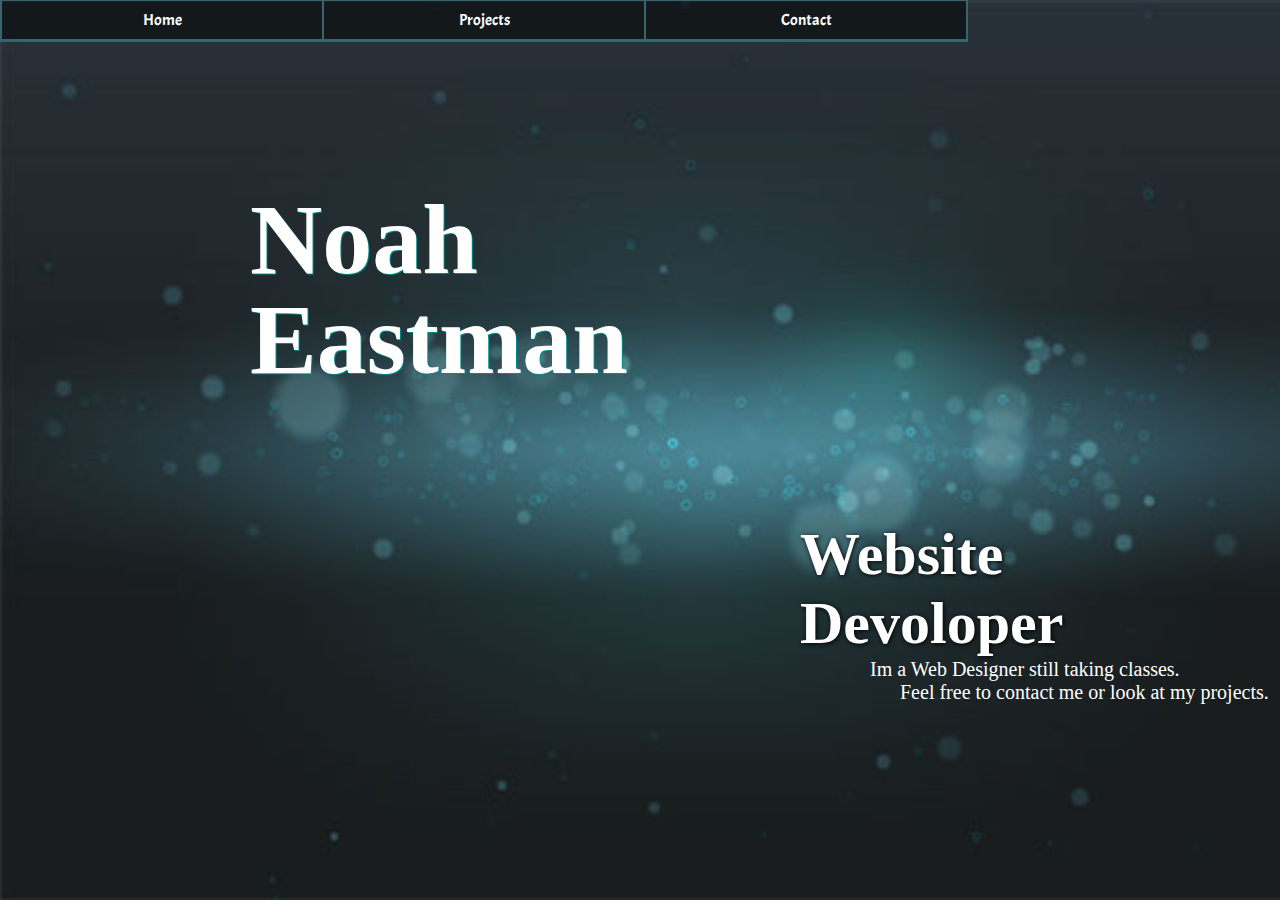
<file: index.html>
<!DOCTYPE html>
<html lang="en">
<head>
    <meta charset="UTF-8">
    <meta http-equiv="X-UA-Compatible" content="IE=edge">
    <meta name="viewport" content="width=device-width, initial-scale=1.0">
    <title>Portfolio</title>
    <link rel="stylesheet" href="style.css"><link rel="preconnect" href="https://fonts.googleapis.com">
    <link rel="preconnect" href="https://fonts.gstatic.com" crossorigin>
    <link href="https://fonts.googleapis.com/css2?family=Acme&family=Josefin+Sans:ital@1&display=swap" rel="stylesheet">
</head>
<body>
    <nav>
        <div class="nav home"><a href="index.html">Home</a></div>
        <div class="nav projects"><a href="projects.html">Projects</a></div>
        <div class="nav work"><a href="contact.html">Contact</a></div>
    </nav>
    <h1 class="header">
        Noah Eastman
    </h1>
    <h3 class="header2">
        Website Devoloper
    </h3>
    <p>Im a Web Designer still taking classes. <br>  Feel free to contact me or look at my projects.</p>
</body>
</html>
</file>
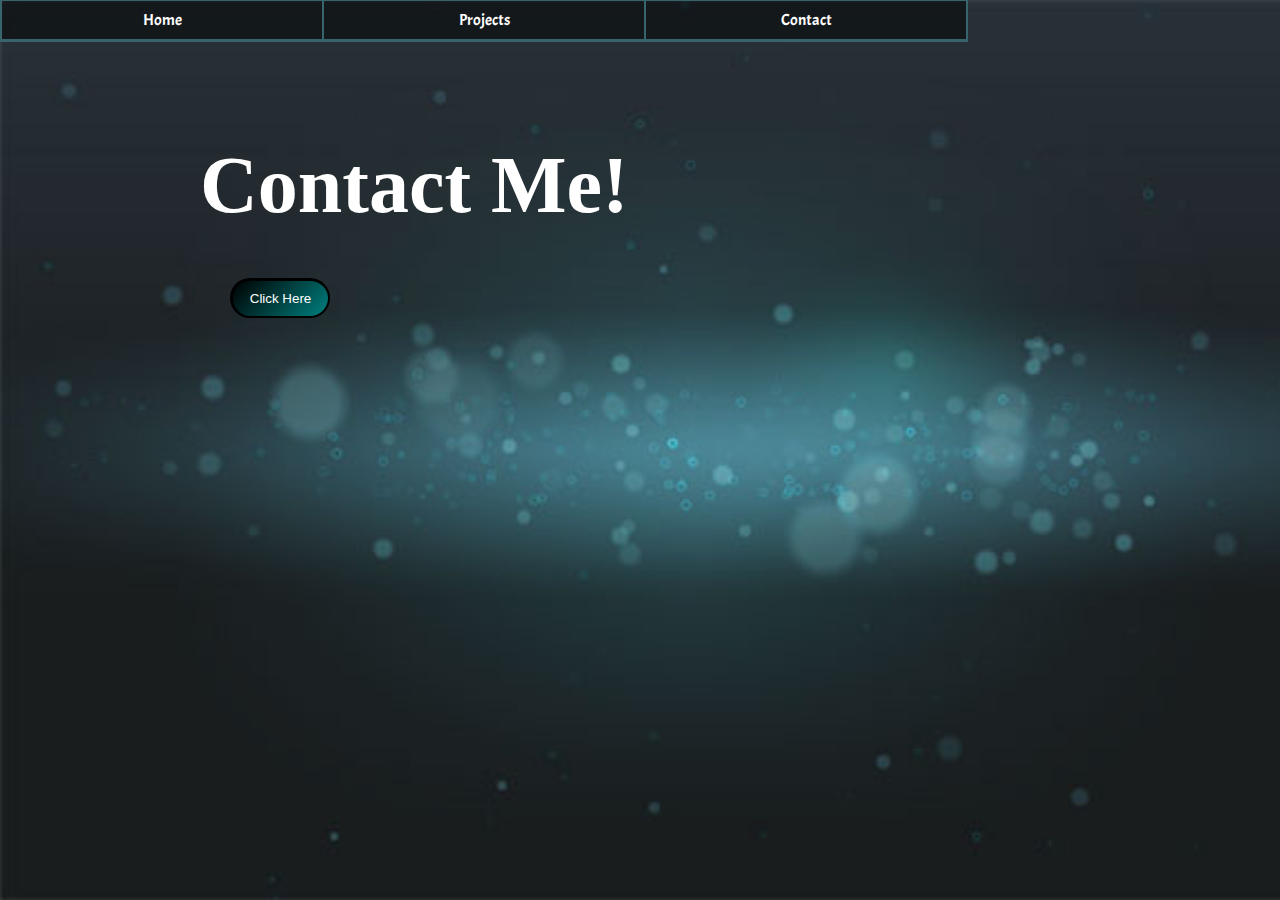
<file: contact.html>
<!DOCTYPE html>
<html lang="en">
<head>
    <meta charset="UTF-8">
    <meta http-equiv="X-UA-Compatible" content="IE=edge">
    <meta name="viewport" content="width=device-width, initial-scale=1.0">
    <title>Contact</title>
    <link rel="stylesheet" href="style.css">
    <link rel="preconnect" href="https://fonts.googleapis.com">
    <link rel="preconnect" href="https://fonts.gstatic.com" crossorigin>
    <link href="https://fonts.googleapis.com/css2?family=Acme&family=Josefin+Sans:ital@1&display=swap" rel="stylesheet">
</head>
<body>
    <nav>
        <div class="nav home"><a href="index.html">Home</a></div>
        <div class="nav projects"><a href="projects.html">Projects</a></div>
        <div class="nav work"><a href="contact.html">Contact</a></div>
    </nav>
    <h3 class="contact">
        Contact Me!
        <button class="button">
            Click Here
        </button>
    </h3>
</body>
</html>
</file>
<file: style.css>
* {
    padding: 0px;
    margin: 0px;
}
nav {
    display: flex;
    justify-content: flex-start;
    background-color: transparent;
    height: 40px;
}
.nav{
    display: flex;
    justify-content: center;
    align-items: center;
    text-align: center;
    width: 320px;
    color: white;
    border-right: rgb(56, 100, 109) 2px solid;
    margin-top: -2px;
    margin-bottom: -2px;
    border-top: solid rgb(56, 100, 109) 3px;
    border-bottom: solid rgb(56, 100, 109) 3px;
    font-family: 'Acme', sans-serif;
    background-color: rgba(0, 0, 0, .5);
}
a {
    color: white;
    text-decoration: none;
}
.home {
    border-left:rgb(56, 100, 109) 2px solid ;
}
.header {
    margin-top: 150px;
    margin-left: 250px;
    font-size: 100px;
    text-shadow: darkcyan 1px 1px;
    color: white;
    width: 50px;
    line-height: 100px;
}
.header2 {
    font-size: 60px;
    margin-top: 130px;
    margin-left: 800px;
    color: white;
    text-shadow: black 1px 1px 5px;
}
p {
    color: white;
    text-indent: -30px;
    margin-left: 900px;
    font-size: 20px;
}
body {
    height: 100vh;
    background-image: url(Background3.jpg);
    background-repeat: no-repeat;
    background-size: cover;
}
.contact {
    margin-top: 100px;
    margin-left: 200px;
    height: 100px;
    width:450px;
    color: white;
    font-size: 80px;
}
.button {
    border-top: black solid 3px;
    border-left: black solid 3px;
    width: 100px;
    height: 40px;
    background-image: linear-gradient(-45deg, teal, black);
    border-radius: 25px;
    color: white;
    margin-left: 30px;
}
.button:focus{
    border: black solid 3px;
}
.project-container {
    display: flex;
    flex-direction: row;
    justify-content: space-around;
    margin-top: 50px;
    flex-wrap: wrap;

}
.projectLink {
    width: 200px;
    margin-bottom: 50px;
    margin-left: 10px;
    margin-right: 10px;
    height: 60px;
    background-color: black;
    border-radius: 100px;
    display: flex;
    justify-content: center;
    align-items: center;

}
/*
#710117
#54627B
#ECD5BB
#FFFFFF*/
</file>
